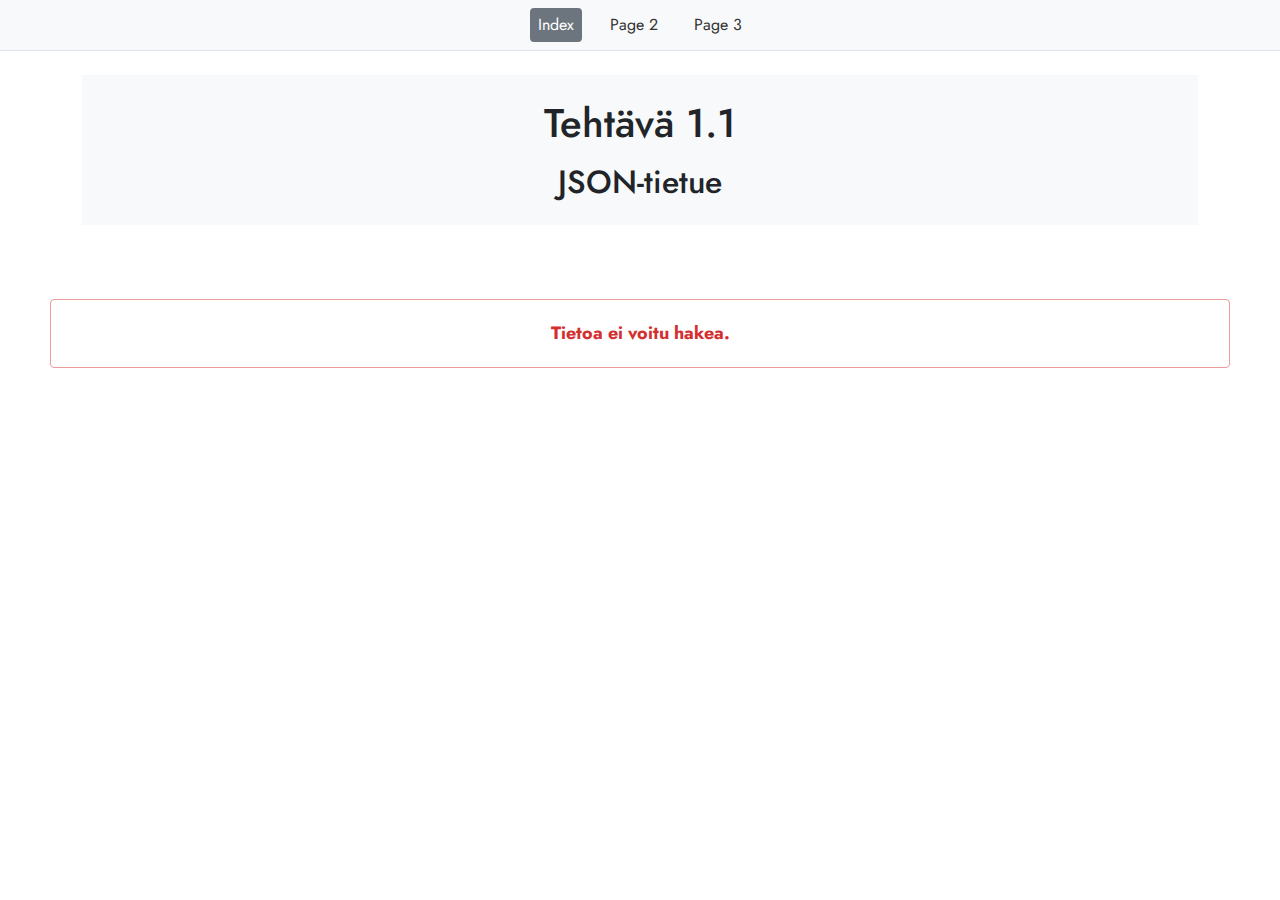
<file: index.html>
<!DOCTYPE html>
<html lang="fi">
<head>
    <meta charset="UTF-8">
    <meta name="viewport" content="width=device-width, initial-scale=1.0">
    <meta name="keywords" content="JSON, Bootstrap, HTML, CSS">
    <meta name="description" content="Trial and error in JSON.">
    <link rel="stylesheet" href="styles.css">
    <link rel="preconnect" href="https://fonts.googleapis.com">
    <link rel="preconnect" href="https://fonts.gstatic.com" crossorigin>
    <link href="https://fonts.googleapis.com/css2?family=Jost:ital,wght@0,100..900;1,100..900&display=swap" rel="stylesheet">
    <link href="https://cdn.jsdelivr.net/npm/bootstrap@5.3.3/dist/css/bootstrap.min.css" rel="stylesheet">
    <script src="https://cdn.jsdelivr.net/npm/bootstrap@5.3.3/dist/js/bootstrap.bundle.min.js"></script>
    <title>Index</title>
</head>
<body>
    <!-- nav -->
    <nav class="navbar navbar-expand-lg navbar-light bg-light">
        <div class="container">
            
            <!-- hamppari-ikoni -->
            <button class="navbar-toggler" type="button" data-bs-toggle="collapse" data-bs-target="#navbarNav">
                <span class="navbar-toggler-icon"></span>
            </button>

            <!-- navbar-linkit -->
            <div class="collapse navbar-collapse" id="navbarNav">
                <ul class="navbar-nav mx-auto">
                    <li class="nav-item">
                        <a class="nav-link active" href="index.html">Index</a>
                    </li>
                    <li class="nav-item">
                        <a class="nav-link" href="page2.html">Page 2</a>
                    </li>
                    <li class="nav-item">
                        <a class="nav-link" href="page3.html">Page 3</a>
                    </li>
                </ul>
            </div>
        </div>
    </nav>
    <main>
        <!-- ensimmäinen kontti -->
        <div class="container mt-4">
            <section class="mb-4 p-3 bg-light">
                <h1>Tehtävä 1.1</h1>
                <h2>JSON-tietue</h2>
            </section>
        </div>

        <div id="vastaus" class="vastaus"></div>
        <script>
            fetch('tietue.json')
                .then(function (response) {
                    return response.json();
                })
                .then(function (responseJson) {
                    kerro(responseJson);
                })

                .catch(function (error) {
                    document.getElementById("vastaus").innerHTML = "<p class='error'>Tietoa ei voitu hakea.</p>";
                })


                function kerro(obj) {
                    let tiedot = "<h1>" + obj.otsikko + "</h1><br>"
                        + obj.kuvaus + "<br><hr>"
                        + "<p><img src='" + obj.kuva + "'></p>"
                        + "<center><h3>" + "Opintojakso" + "</h3>Nimi: " + obj.opintojakso.nimi + "<br>"
                        + "Tunnus: " + obj.opintojakso.tunnus + "<br>"
                        + "Opintopisteet: " + obj.opintojakso.opintopisteet + "<br></center>";

                    tiedot += "<p><h3> Aiheet </h3>";

                    for (var i = 0; i < obj.tekniikat.length; i++) {
                        tiedot += "<b>Aihe: " + obj.tekniikat[i].aihe + "</b>";
                        tiedot += " <a href='" + obj.tekniikat[i].linkki + "'>" + obj.tekniikat[i].linkki + "</a><br>";
                    }

                    tiedot += "</p>";
                    document.getElementById("vastaus").innerHTML = tiedot;
                }
            </script>
    </main>
</body>
</html>
</file>
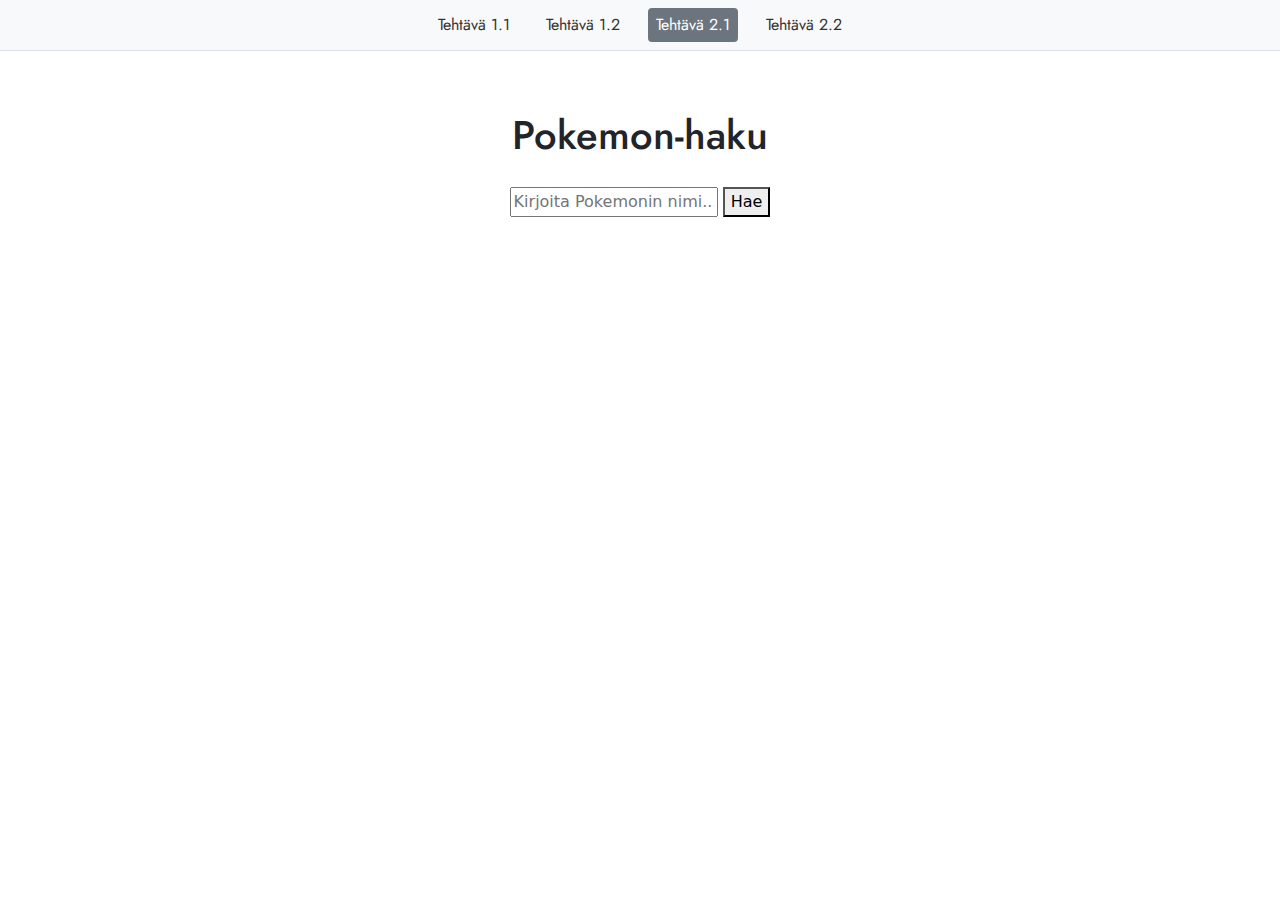
<file: page3.html>
<!DOCTYPE html>
<html lang="fi">
<head>
    <meta charset="UTF-8">
    <meta name="viewport" content="width=device-width, initial-scale=1.0">
    <meta name="keywords" content="JSON, Bootstrap, HTML, CSS">
    <meta name="description" content="Trial and error in JSON.">
    <link rel="stylesheet" href="styles.css">
    <link rel="preconnect" href="https://fonts.googleapis.com">
    <link rel="preconnect" href="https://fonts.gstatic.com" crossorigin>
    <link href="https://fonts.googleapis.com/css2?family=Jost:ital,wght@0,100..900;1,100..900&display=swap" rel="stylesheet">
    <link href="https://cdn.jsdelivr.net/npm/bootstrap@5.3.2/dist/css/bootstrap.min.css" rel="stylesheet">
    <script src="https://cdn.jsdelivr.net/npm/bootstrap@5.3.3/dist/js/bootstrap.bundle.min.js"></script>
    <title>Tehtävä 2.1 - Pokehaku</title>
</head>
<style>
    img {
        width: 200px;
    }
</style>
<body>
    <!-- nav -->
    <nav class="navbar navbar-expand-lg navbar-light bg-light">
        <div class="container">
            
            <!-- hamppari-ikoni -->
            <button class="navbar-toggler" type="button" data-bs-toggle="collapse" data-bs-target="#navbarNav">
                <span class="navbar-toggler-icon"></span>
            </button>

            <!-- navbar-linkit -->
            <div class="collapse navbar-collapse" id="navbarNav">
                <ul class="navbar-nav mx-auto">
                    <li class="nav-item">
                        <a class="nav-link" href="index.html">Tehtävä 1.1</a>
                    </li>
                    <li class="nav-item">
                        <a class="nav-link" href="page2.html">Tehtävä 1.2</a>
                    </li>
                    <li class="nav-item">
                        <a class="nav-link active" href="page3.html">Tehtävä 2.1</a>
                    </li>
                    <li class="nav-item">
                        <a class="nav-link" href="page4.html">Tehtävä 2.2</a>
                    </li>
                </ul>
            </div>
        </div>
    </nav>
    <main>
        <!-- pokemon-kontti -->
        <div class="pokeContainer">
            <h1 style="padding: 40px 0px 20px 0px;">Pokemon-haku</h1>
            <p>
                <input type="text" id="pokemonName" placeholder="Kirjoita Pokemonin nimi...">
                <button id="haeButton" onclick="poke()">Hae</button><br>

                <div id="nimi" style="padding: 20px;"></div>
                <button id="kaannaButton" onclick="kaannaPokemon()" style="display: none;">Käännä</button><br>
                <p id="kuva2"></p>
            </p>
        </div>

    <script>
        // pokemon-haku
        function poke() {
            const pokemonName = document.getElementById("pokemonName").value.toLowerCase();

            if (!pokemonName) {
                document.getElementById("nimi").innerHTML = "Syötä Pokemonin nimi!";
                document.getElementById("kuva2").innerHTML = "";
                document.getElementById("kaannaButton").style.display = "none";
                return;
            }
            // haetaan pokemonin tiedot
            fetch(`https://pokeapi.co/api/v2/pokemon/${pokemonName}`)
                .then(response => {
                    if (!response.ok) {
                        // kömpelösti listattu, mutta toivottavasti toimii laajasti
                        throw new Error("Pokemonia ei löytynyt!");
                    }
                    return response.json();
                })
                .then(data => {
                    const spriteUrl = data.sprites.other['official-artwork'].front_default;

                    // näytetään pokemonin tiedot
                    const pokemonInfo = `
                        <h2 style="color: #007bff; padding: 40px 0px 20px 0px">${data.name.charAt(0).toUpperCase() + data.name.slice(1)}</h2>
                        <p><strong>Paino:</strong> ${data.weight / 10} kg</p>
                        <p><strong>Korkeus:</strong> ${data.height / 10} m</p>
                        <p><strong>Basic XP:</strong> ${data.base_experience}</p>
                        <img id="pokemonImage" src="${spriteUrl}" alt="${data.name}">
                    `;
                    
                    document.getElementById("kuva2").innerHTML = pokemonInfo;

                    document.getElementById("kaannaButton").style.display = "inline-block";

                    document.getElementById("nimi").value = "";
                })

                // error-handling
                .catch(error => {
                    document.getElementById("nimi").innerHTML = error.message;
                    document.getElementById("kuva2").innerHTML = "";
                    document.getElementById("kaannaButton").style.display = "none";
                });
        }

    // käännetään pokemon
    let onKäännetty = false;

        function kaannaPokemon() {
            const pokemonName = document.getElementById("pokemonName").value.toLowerCase();
            const pokemonImage = document.getElementById("pokemonImage");
            const kaannaButton = document.getElementById("kaannaButton");
            const nimiElement = document.getElementById("nimi");

            nimiElement.innerHTML = ""; // tyhjennetään nimi-elementti, jotta virheilmoitus ei jää näkyviin

            fetch(`https://pokeapi.co/api/v2/pokemon/${pokemonName}`)
                .then(response => {
                    if (!response.ok) {
                        throw new Error("Pokemonia ei löytynyt.");
                    }
                    return response.json();
                })
                .then(data => {
                    if (onKäännetty) {
                        // käännetään tak etukuvaan
                        pokemonImage.src = data.sprites.front_default;
                        kaannaButton.textContent = "Käännä";
                    } else {
                        // käännetään takakuvaan
                        pokemonImage.src = data.sprites.back_default;
                        kaannaButton.textContent = "Käännä takaisin";
                    }
                    onKäännetty = !onKäännetty; // vaihdetaan pokemonin
                })
                .catch(error => {
                    document.getElementById("nimi").innerHTML = error.message;
                });
        }


    </script>

    </main>
</body>
</html>
</file>
<file: styles.css>
.navbar {
    background-color: #f8f9fa;
    padding: 10px;
    border-bottom: 1px solid #dee2e6;
}

.navbar ul {
    list-style: none;
    margin: 0 auto;
    padding: 0;
    display: flex;
    gap: 20px;
    justify-content: center;
    width: fit-content;
}

.navbar a {
    text-decoration: none;
    color: #333;
    font-family: "Jost", sans-serif;
    padding: 5px;
}

.navbar-nav .nav-link.active {
    background-color: #6c757d;
    color: white !important;
    border-radius: 4px;
}

h1 {
    font-family: "Jost", sans-serif;
    font-optical-sizing: auto;
    font-weight: 400;
    font-style: normal;
    text-align: center;
    padding-top: 8px;
}

h2 {
    font-family: "Jost", sans-serif;
    font-optical-sizing: auto;
    font-weight: 200;
    font-style: light;
    text-align: center;
    padding-top: 8px;
}

.error {
    color: #d32f2f;
    font-family: "Jost", sans-serif;
    text-align: center;
    padding: 20px;
    font-size: large;
    font-weight: bold;
    border: 1px solid #ef9a9a;
    border-radius: 4px;
}

.vastaus {
    font-family: "Jost", sans-serif;
    text-align: left;
    padding: 50px;
    font-size: medium;
    font-weight: 400;
}

.pokeContainer {
    text-align: center;
    margin: 20px auto;
    max-width: 500px;
}

.weatherData {
    text-align: center;
    display: block;
    justify-content: center;
}
</file>
